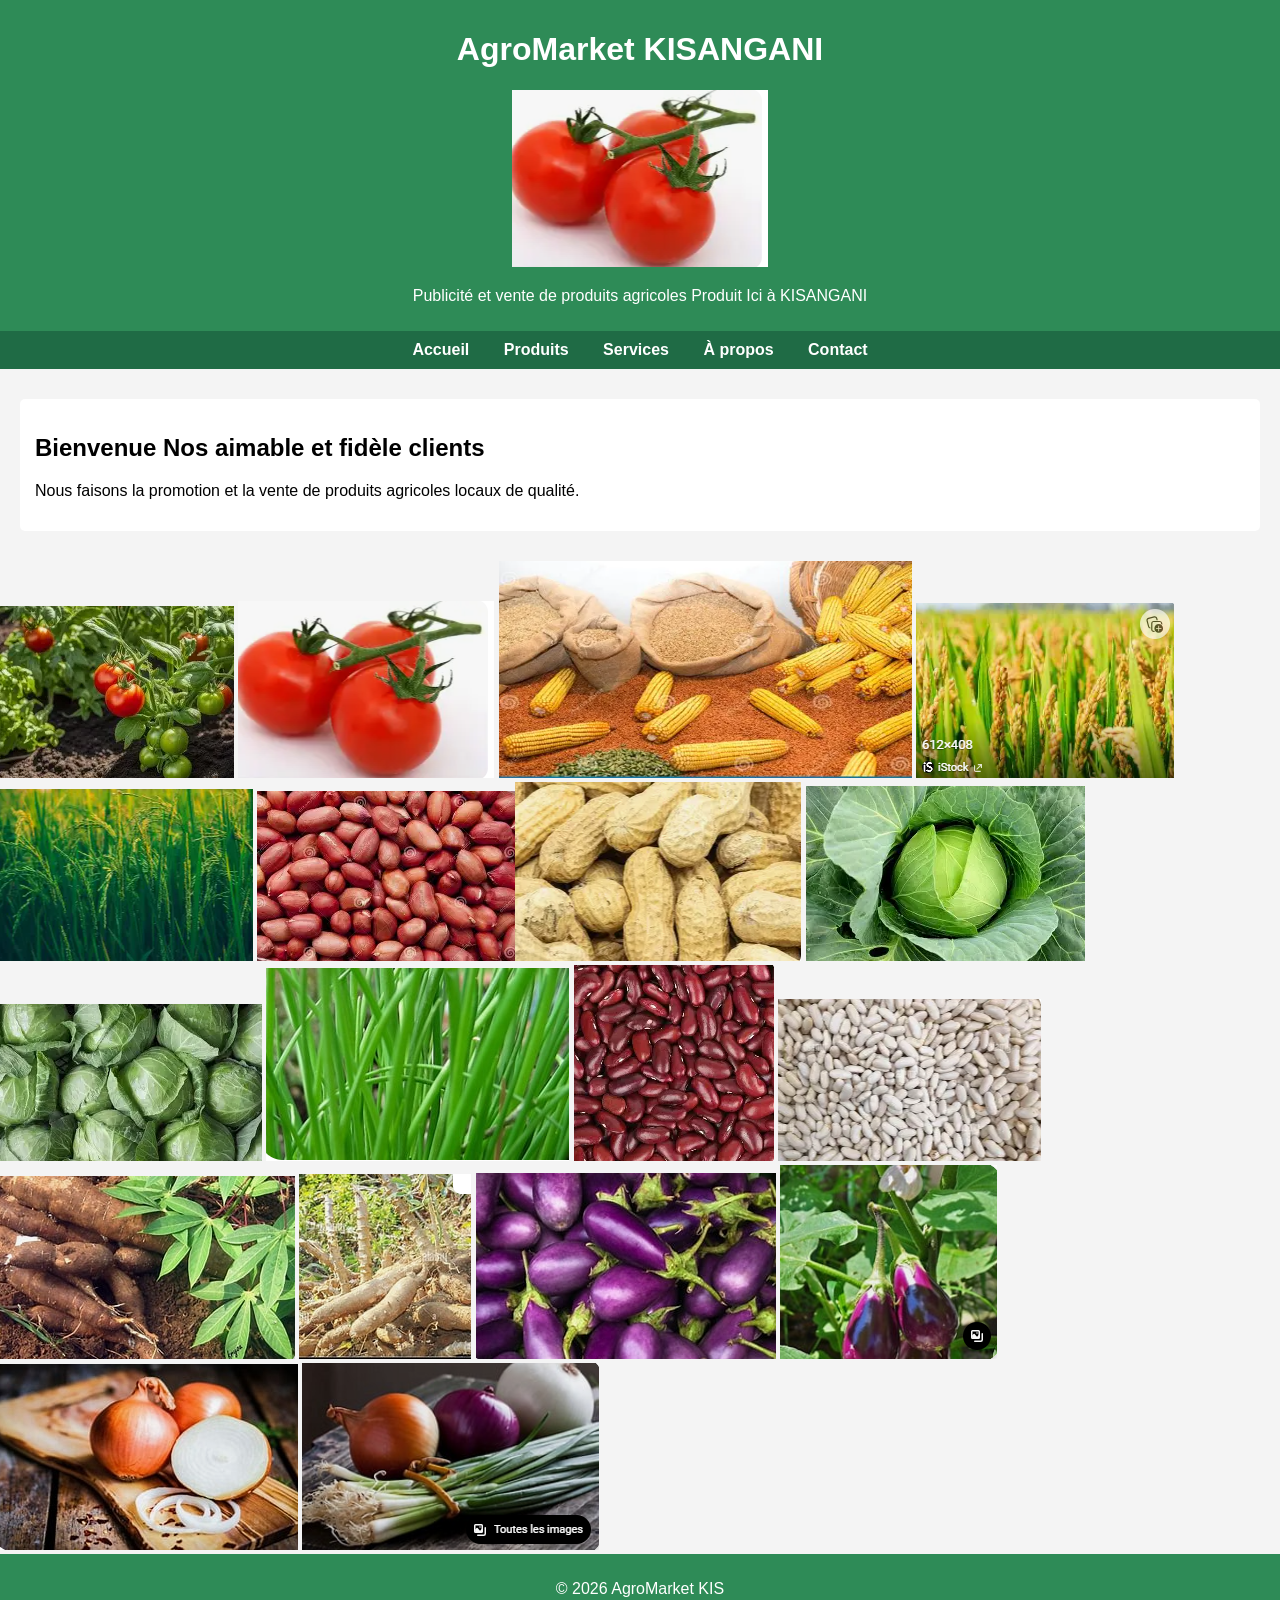
<file: index.html>
<!DOCTYPE html>
<html lang="fr">
<head>
    <meta charset="UTF-8">
    <title>AgroMarket - Accueil</title>
    <link rel="stylesheet" href="Style/Style.css">
</head>
<body>

<header>
    <h1>AgroMarket KISANGANI</h1> <img src="IMG/tomate1.png" alt= "la ciboulette de chez nous">
    <p>Publicité et vente de produits agricoles Produit Ici à KISANGANI</p>
</header>

<nav>
    <a href="index.html">Accueil</a>
    <a href="produits.html">Produits</a>
    <a href="services.html">Services</a>
    <a href="apropos.html">À propos</a>
    <a href="contact.html">Contact</a>
</nav>

<section>
    <div class="card">
        <h2>Bienvenue Nos aimable et fidèle clients</h2>
        <p>Nous faisons la promotion et la vente de produits agricoles locaux de qualité.</p>
    </div>
</section>
<img src="IMG/tomate.png" alt= "la tomate de chez nous"> <img src="IMG/tomate1.png" alt= "la tomate naturelle de chez nous"> <img src="IMG/MAIS.png" alt= "le mais de chez nous">    <img src="IMG/RIZ.png" alt= "le RIZ1 de chez nous"> <img src="IMG/RIZ1.png" alt= "le RIZ de chez nous"> <img src="IMG/ARACHIDE.png" alt= "les arachides  de chez nous"><img src="IMG/ARACHIDE 2.png" alt= "les arachides de chez nous"> <img src="IMG/choux.png" alt= "le choux de chez nous"> <img src="IMG/chouxx.png" alt= "le chouxx de chez nous"> <img src="IMG/ciboulette.png" alt= "le ciboulette de chez nous"> <img src="IMG/HARICOT.png" alt= "le HARICOT de chez nous"> <img src="IMG/HARICOT1.png" alt= "le HARICOT1 de chez nous"> <img src="IMG/MANIOC.png" alt= "le MANIOC de chez nous"> <img src="IMG/MANIOC 2.png" alt= "le MANIOC 2 de chez nous"> <img src="IMG/obergine.png" alt= "Obergine locale de chez nous"> <img src="IMG/obergine1.png" alt= "Obergine locale de chez nous"> <img src="IMG/oignon.png" alt= "Oignon de chez nous"> <img src="IMG/oignon1.png" alt= "oignon1 de chez nous"> 
<footer>
    <p>© 2026 AgroMarket KIS</p>
</footer>

</body>
</html>
</file>
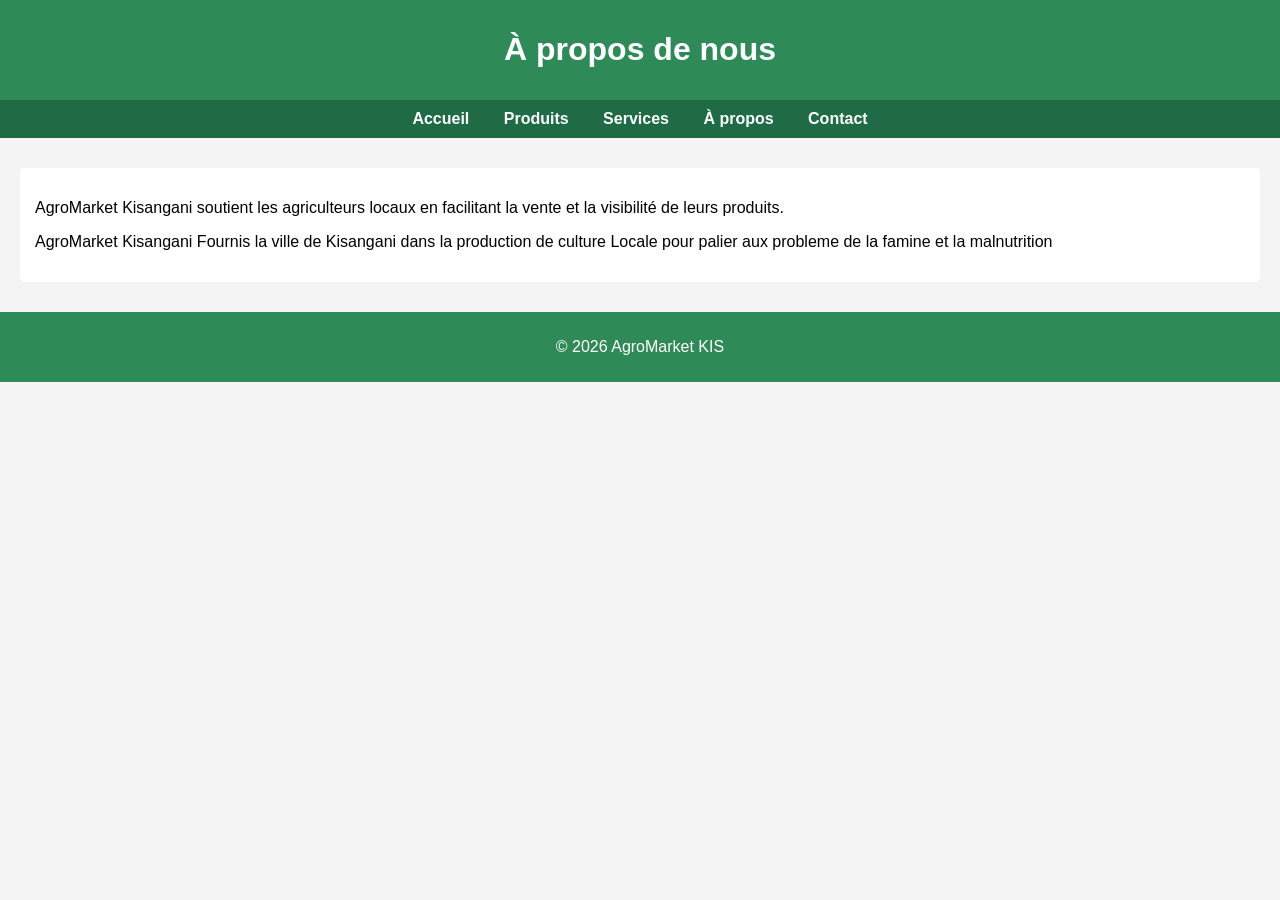
<file: apropos.html>
<!DOCTYPE html>
<html lang="fr">
<head>
    <meta charset="UTF-8">
    <title>À propos</title>
    <link rel="stylesheet" href="Style/Style.css">
</head>
<body>

<header>
    <h1>À propos de nous</h1>
</header>

<nav>
    <a href="index.html">Accueil</a>
    <a href="produits.html">Produits</a>
    <a href="services.html">Services</a>
    <a href="apropos.html">À propos</a>
    <a href="contact.html">Contact</a>
</nav>

<section>
    <div class="card">
        <p>AgroMarket Kisangani soutient les agriculteurs locaux en facilitant la vente et la visibilité de leurs produits.</p>
        <p>AgroMarket Kisangani Fournis la ville de Kisangani dans la production de culture Locale pour palier aux probleme de la famine et la malnutrition</p>
</section>

<footer>
 <p>© 2026 AgroMarket KIS</p>
</footer>

</body>
</html>
</file>
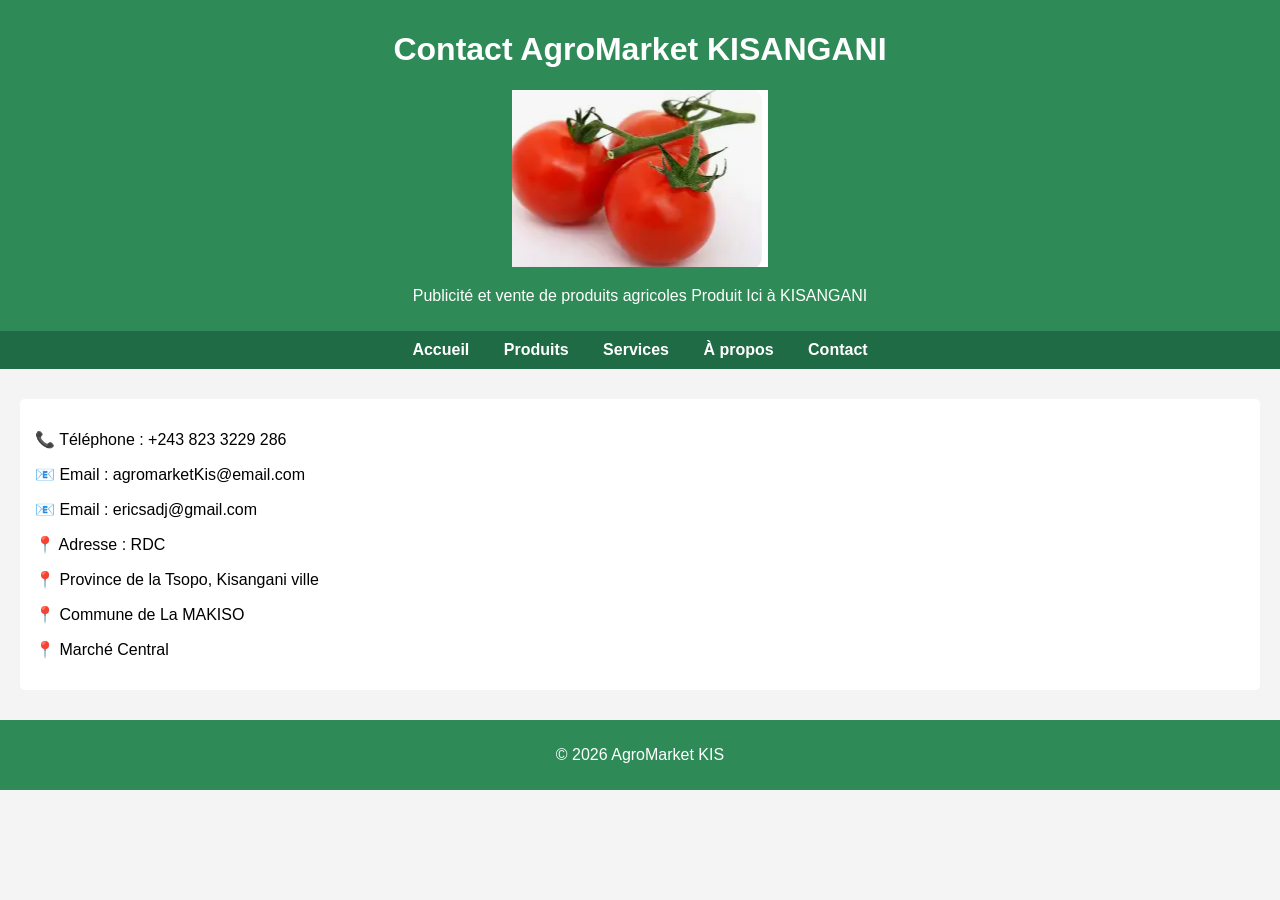
<file: contact.html>
<!DOCTYPE html>
<html lang="fr">
<head>
    <meta charset="UTF-8">
    <title>contacts - contacts</title>
    <link rel="stylesheet" href="Style/Style.css">
</head>
<body>

<header>
    <h1>Contact AgroMarket KISANGANI</h1> <img src="IMG/tomate1.png" alt= "la ciboulette de chez nous">
    <p>Publicité et vente de produits agricoles Produit Ici à KISANGANI</p>
</header>

<nav>
    <a href="index.html">Accueil</a>
    <a href="produits.html">Produits</a>
    <a href="services.html">Services</a>
    <a href="apropos.html">À propos</a>
    <a href="contact.html">Contact</a>
</nav>

<section>
    <div class="card">
        <p>📞 Téléphone : +243 823 3229 286</p>
        <p>📧 Email : agromarketKis@email.com</p>
        <p>📧 Email : ericsadj@gmail.com</p>

        <p>📍 Adresse : RDC</p>
        <p>📍 Province de la Tsopo, Kisangani ville</p>
        <p>📍 Commune de La MAKISO</p>
        <p>📍 Marché Central</p>
    </div>
</section>

<footer>
    <p>© 2026 AgroMarket KIS</p>
</footer>

</body>
</html>
</file>
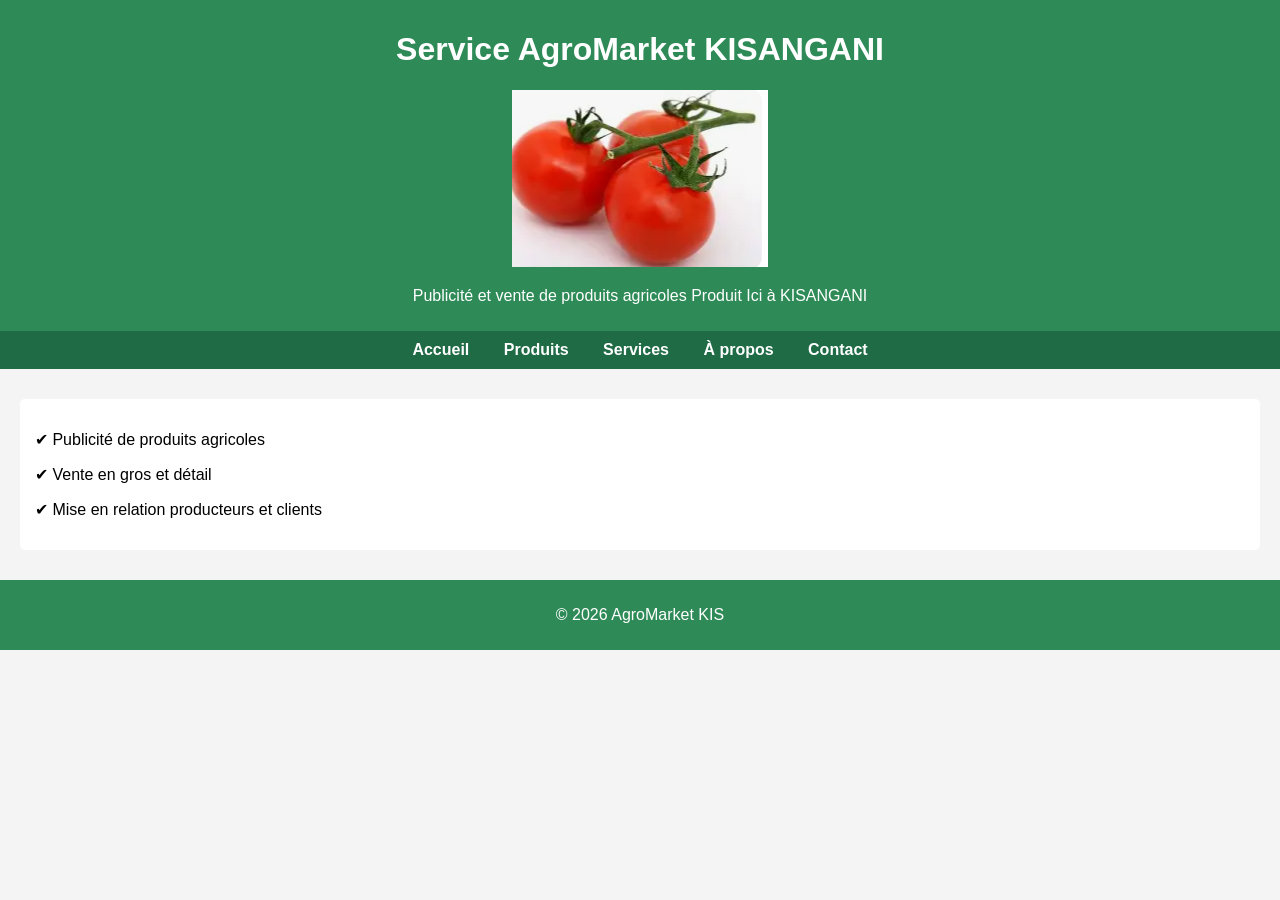
<file: services.html>
<!DOCTYPE html>
<html lang="fr">
<head>
    <meta charset="UTF-8">
    <title>service AgroMarket - Service</title>
    <link rel="stylesheet" href="Style/Style.css">
</head>
<body>

<header>
    <h1>Service AgroMarket KISANGANI</h1> <img src="IMG/tomate1.png" alt= "la ciboulette de chez nous">
    <p>Publicité et vente de produits agricoles Produit Ici à KISANGANI</p>
</header>

<nav>
    <a href="index.html">Accueil</a>
    <a href="produits.html">Produits</a>
    <a href="services.html">Services</a>
    <a href="apropos.html">À propos</a>
    <a href="contact.html">Contact</a>
</nav>

<section>
    <div class="card">
        <p>✔ Publicité de produits agricoles</p>
        <p>✔ Vente en gros et détail</p>
        <p>✔ Mise en relation producteurs et clients</p>
    </div>
</section>

<footer>
    <p>© 2026 AgroMarket KIS</p>
</footer>

</body>
</html>
</file>
<file: Style/Style.css>
body {
    font-family: Arial, sans-serif;
    margin: 0;
    background-color: #f4f4f4;
}

header {
    background-color: #2e8b57;
    color: white;
    padding: 10px;
    text-align: center;
}

nav {
    background-color: #1f6b45;
    padding: 10px;
    text-align: center;
}

nav a {
    color: white;
    margin: 0 15px;
    text-decoration: none;
    font-weight: bold;
}

nav a:hover {
    text-decoration: underline;
}

section {
    padding: 20px;
}

.card {
    background: white;
    padding: 15px;
    margin: 10px 0;
    border-radius: 5px;
}

footer {
    background-color: #2e8b57;
    color: white;
    text-align: center;
    padding: 10px;
}
</file>
